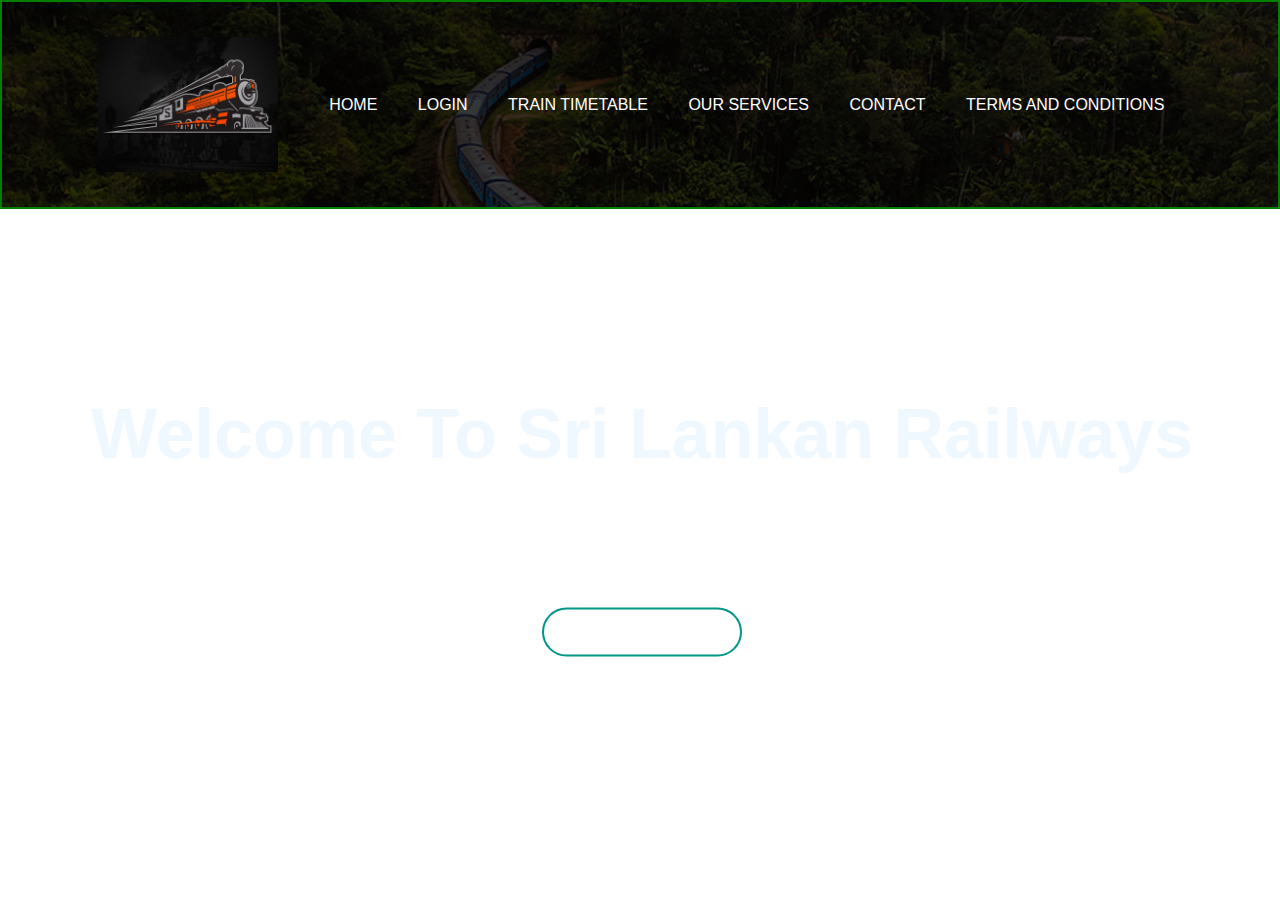
<file: Train ticket 2/index.html>
<!DOCTYPE html>

<head>
	<meta charset="UTF-8">
	<meta http-equiv="X-UA-Compatible" content="IE=edge">
	<meta name="viewport" content="width=device-width," initial-scale=1.0">
	<title>Online Train Ticket Booking System</title>
	<link rel="Stylesheet" href="style.css">
</head>

<body>
	<div class="banner">
		<div class="navbar">
			<img src="train logo.jpg" class="logo">
			<ul>
				<li><a href="index.html">Home</a></li>
				<li><a href="login.html">Login</a></li>
				<li><a href="timetable.html">Train Timetable</a></li>
				<li><a href="form.html">Our Services</a></li>
				<li><a href="#">Contact</a></li>
				<li><a href="#">Terms And Conditions</a></li>
			</ul>
		</div>

		<div class="content">
			<h1>Welcome To Sri Lankan Railways</h1>
			<h2>Online Advance Train Reservation</h2>
			<a href="reservation mini project.html"><button>Book Your ticket<span></span></button></href><a>

		</div>

	</div>
</body>

</html>
</file>
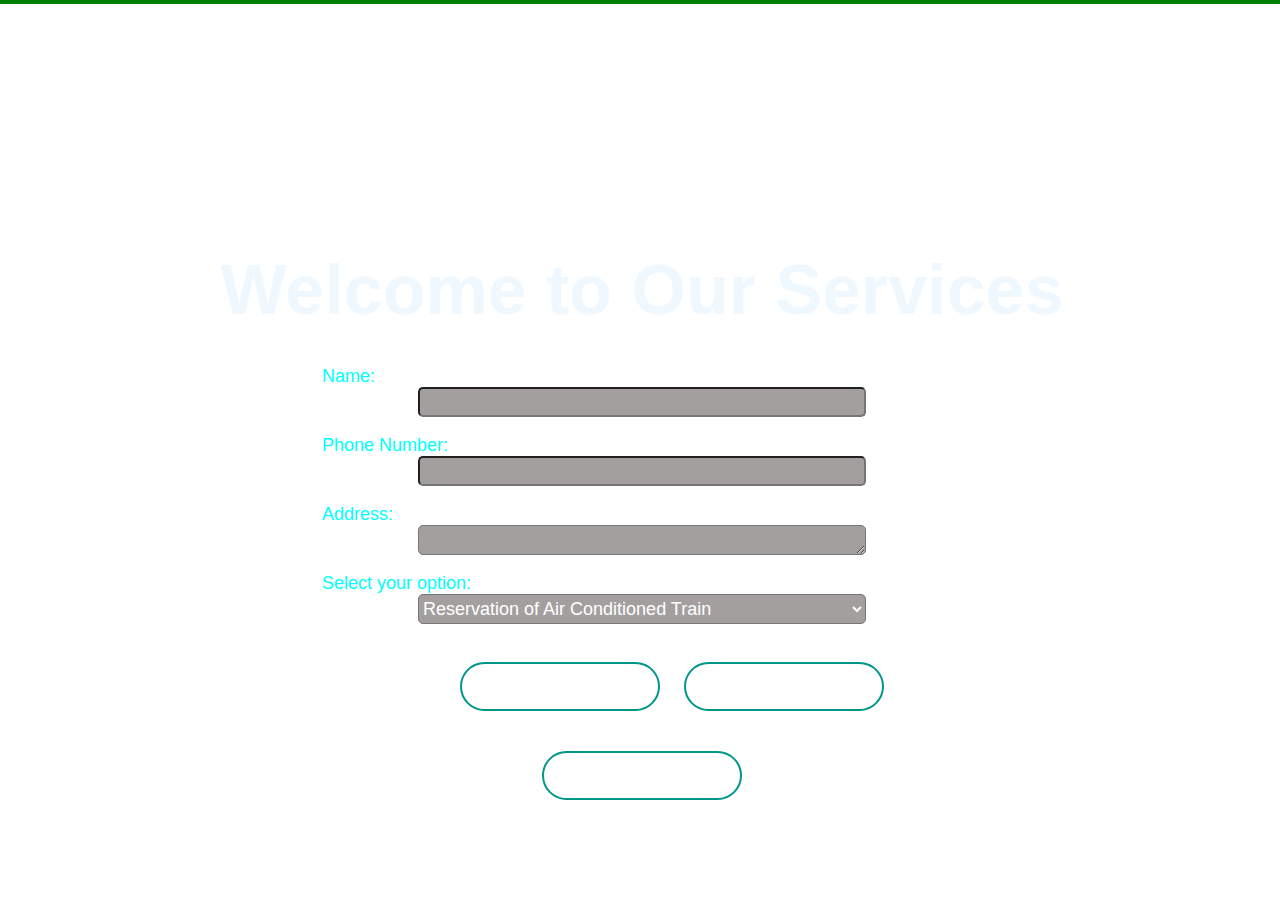
<file: Train ticket 2/form.html>
<html>

<head>
    <title>Our Services</title>
    <link rel="Stylesheet" href="style.css">
</head>

<body>
    <div class="banner">
        <div class="content">
            <h1>Welcome to Our Services</h1>
            <br><br>
            <div class="form">
                <form>
                    <label for="name">Name:</label><br>
                    <input type="text" name="Name" value=""><br><br>

                    <label for="phone number">Phone Number:</label><br>
                    <input type="number" name="phone number" value=""><br><br>

                    <label for="address">Address:</label><br>
                    <textarea name="address"></textarea><br><br>

                    <label for="selection">Select your option:</label><br>
                    <select name="dropdown">
                        <option value="Reservation of Air Conditioned Train">Reservation of Air Conditioned Train
                        </option>

                        <option value="Reservation of Seats in Intercity and other Express Trains">Reservation of Seats
                            in Intercity and other Express Trains</option>

                        <option value="Reservation of special Train">Reservation of special Train</option>

                        <option value="Reservation of a compartment of a Train">Reservation of a compartment of a Train
                        </option>

                        <option value="Reservation of Railway Holiday Resorts">Reservation of Railway Holiday Resorts
                        </option>

                        <option value="Reservation of Retiring Room or Railway Stations">Reservation of Retiring Room or
                            Railway Stations</option>

                        <option value="Displaying Advertisements as Railway Stations and other Railway Premises">
                            Displaying Advertisements as Railway Stations and other Railway Premises</option>

                        <option value="Photographing or Filming at Railway premises and the trains">Photographing or
                            Filming at Railway premises and the trains</option>

                        <option value="Railway premises for Business Purposes">Railway premises for Business Purposes
                        </option>

                        <option value="Issuing Railway Seasons Tickets">Issuing Railway Seasons Tickets</option>

                        <option value="Search Train Schedule">Search Train Schedule</option>

                        <option value="Online Reservation of Train Seats">Online Reservation of Train Seats</option>
                    </select>
                    <br><br>

                    <button class="button" type="submit"><span></span>submit</button>
                    <button class="button" type="reset"><span></span>Reset</button>

                </form>
            </div>
            <a href="train.html"><button class="button"><span></span>
                    Go to Our services Page</button></a>
        </div>
</body>

</html>
</file>
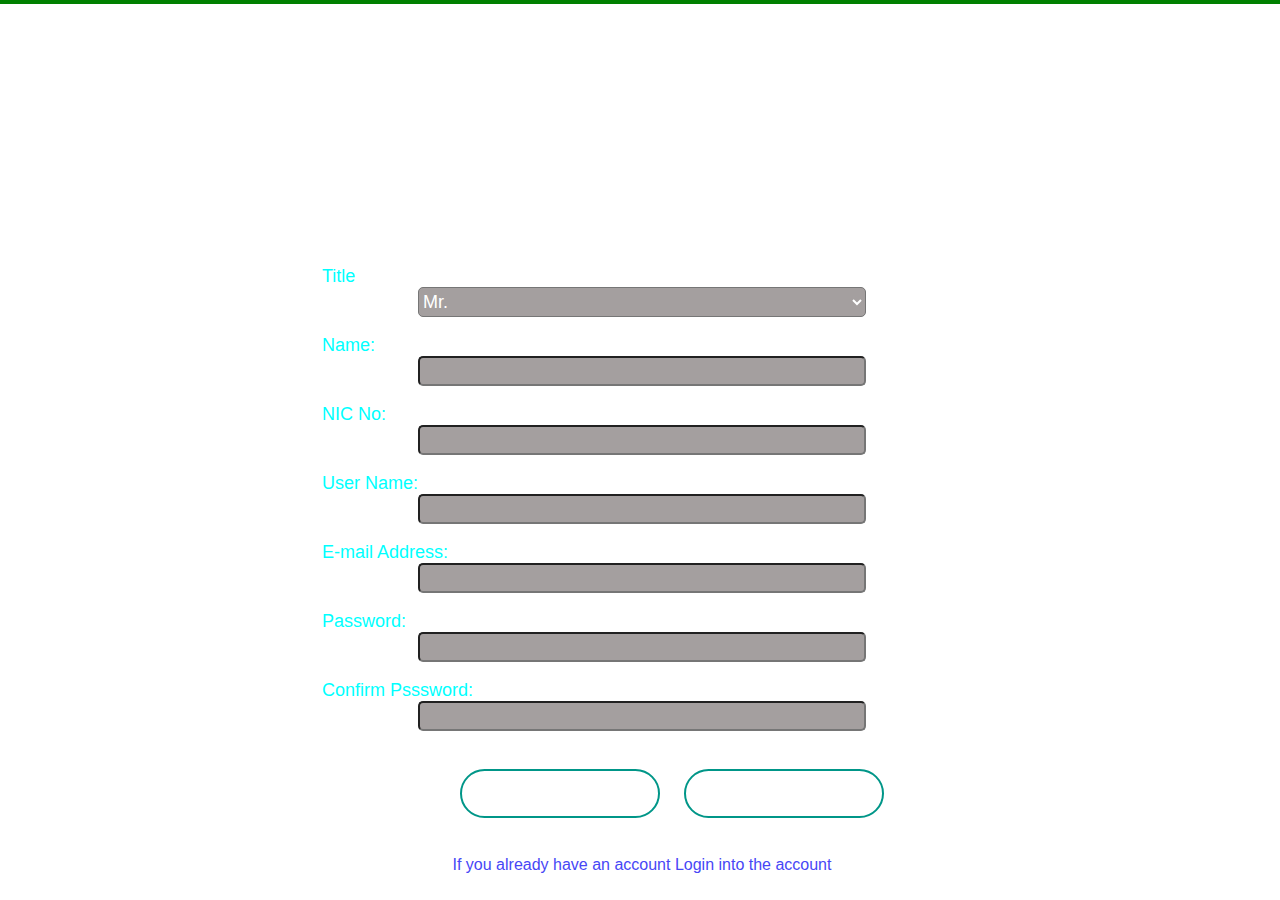
<file: Train ticket 2/login.html>
<html>

<head <meta name="viewport" content="width-device-width, intial-scale=1.0">
	<meta charset="utf-8">
	<title>Sign up Form</title>
	<link rel="Stylesheet" href="style.css">
</head>

<body>
	<div class="banner">
		<div class="content">
			<h2>Create Account</h2>
			<br><br>
			<div class="form">
				<form>
					<label for="selection">Title</label><br>
					<select name="dropdown">
						<option value="Mr." selected>Mr.</option>
						<option value="Mrs.">Mrs.</option>
						<option value="Miss.">Miss.</option>
						<option value="Rer.">Rer.</option>
					</select><br><br>

					<label for="name">Name:</label><br>
					<input type="text" name="Name" value=""><br><br>

					<label for="nicno">NIC No:</label><br>
					<input type="text" name="NIC No" value=""><br><br>

					<label for="uname">User Name:</label><br>
					<input type="text" name="User Name" value=""><br><br>

					<label for="e-mail">E-mail Address:</label><br>
					<input type="email" name="E-mail Address" value=""><br><br>

					<label for="pword">Password:</label><br>
					<input type="password" name="Password" value=""><br><br>

					<label for="c-pword">Confirm Psssword:</label><br>
					<input type="password" name="Confirm Psssword" value="">
					<br><br>


					<button class="button" type="submit"><span></span>submit</button>
					<button class="button" type="reset"><span></span>Reset</button>
					<br><br>
			</div>

			<p class="form__text">
				<a class="form__link" href="sign up.html" id="linkCreationAccount">If you already have an account Login 
					into the account</a>
			</p>

			</form>

		</div>
</body>

</html>
</file>
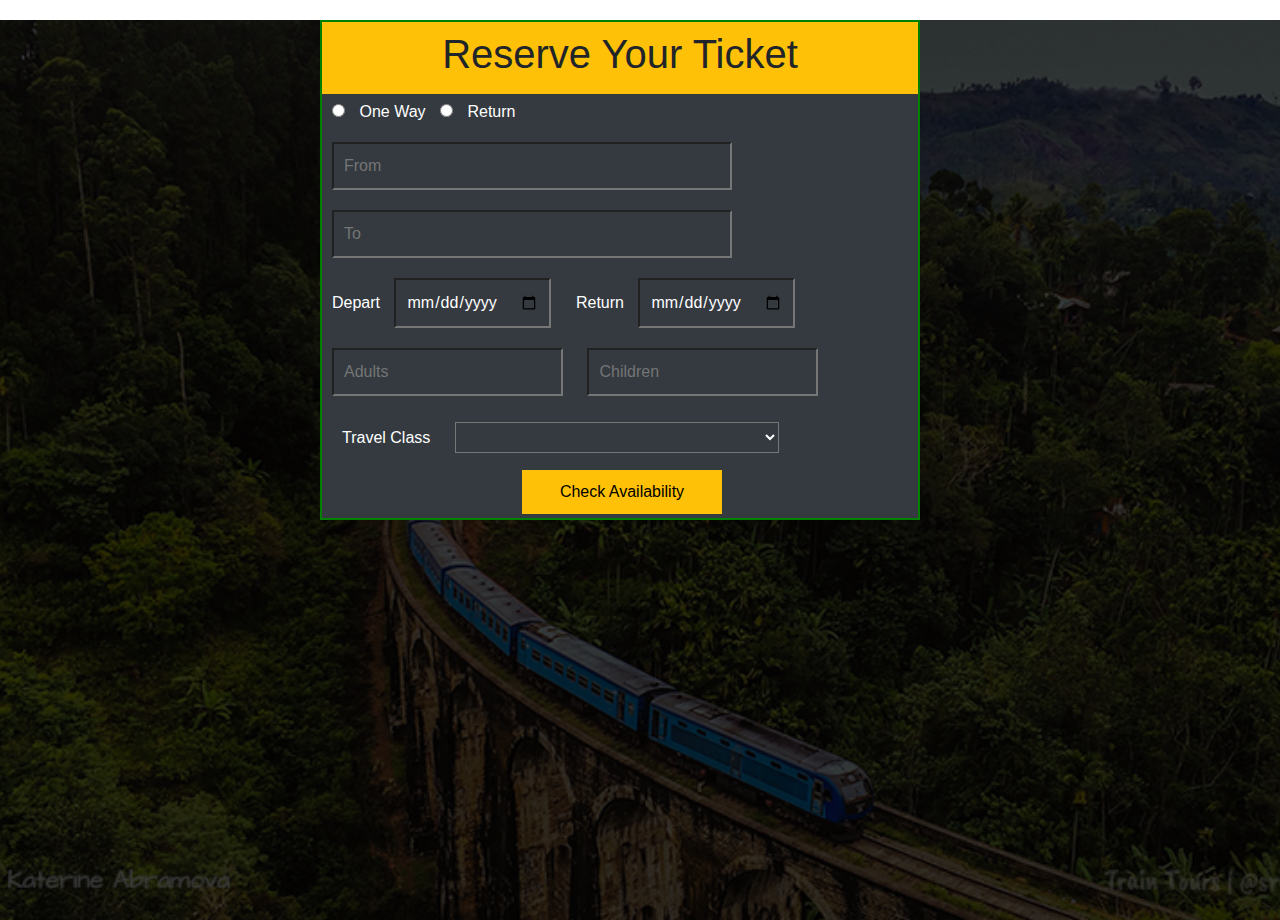
<file: Train ticket 2/reservation mini project.html>
<!DOCTYPE html>
<html lang="en">
<head>
    <meta charset="UTF-8">
    <meta name="viewport" content="width=device-width, initial-scale=1.0">
    <title>Signup Form</title>
    <link rel="Stylesheet" href="style2.css">
    <!--BOOTSTRAP LINK-->
    <link rel="stylesheet" href="https://maxcdn.bootstrapcdn.com/bootstrap/4.5.0/css/bootstrap.min.css">
</head>
<body>
    <div class="banner">
    <form>
        <div class="signup-form bg-dark">

            <div class="Signup-head bg-warning">
                <h1>Reserve Your Ticket</h1>
            </div>

            <div class="signup-content">
                <input type="radio" class="radio" name="r">
                <label class="text-white">One Way</label>
                <input type="radio" class="radio" name="r">
                <label class="text-white">Return</label>
            </div>

            <div class="signup-content2">
                <input type="text" placeholder="From" class="input bg-dark">
                <input type="text" placeholder="To" class="input bg-dark"><br>
            

            <label class="text-white" style="margin-left:10px;">Depart</label>
            <input type="date" class="tarikh bg-dark text-white">
            <label class="text-white" style="margin-left:10px;">Return</label>
            <input type="date" class="tarikh bg-dark">

            <input type="number" class="bg-dark person" placeholder="Adults">
            <input type="number" class="bg-dark person" placeholder="Children"><br>

            <label class="text-white travel">Travel Class</label>
            <select class="bg-dark text-white travel2">
                <option></option>
                <option>First Class/1A</option>
                <option>AC 2tier/2A</option>
                <option>AC 3tier/3A</option>
                <option>Executive class chair car/Economy Class</option>
                <option>AC Chair Car</option>
                <option>Sleeper Class</option>
                <option>Second Class</option>
                <option>General</option>
            </select>

            <input type="submit" value="Check Availability" class="submit-btn bg-warning">
        </div>
        </div>
    </form>
</div>
</body>
</html>
</file>
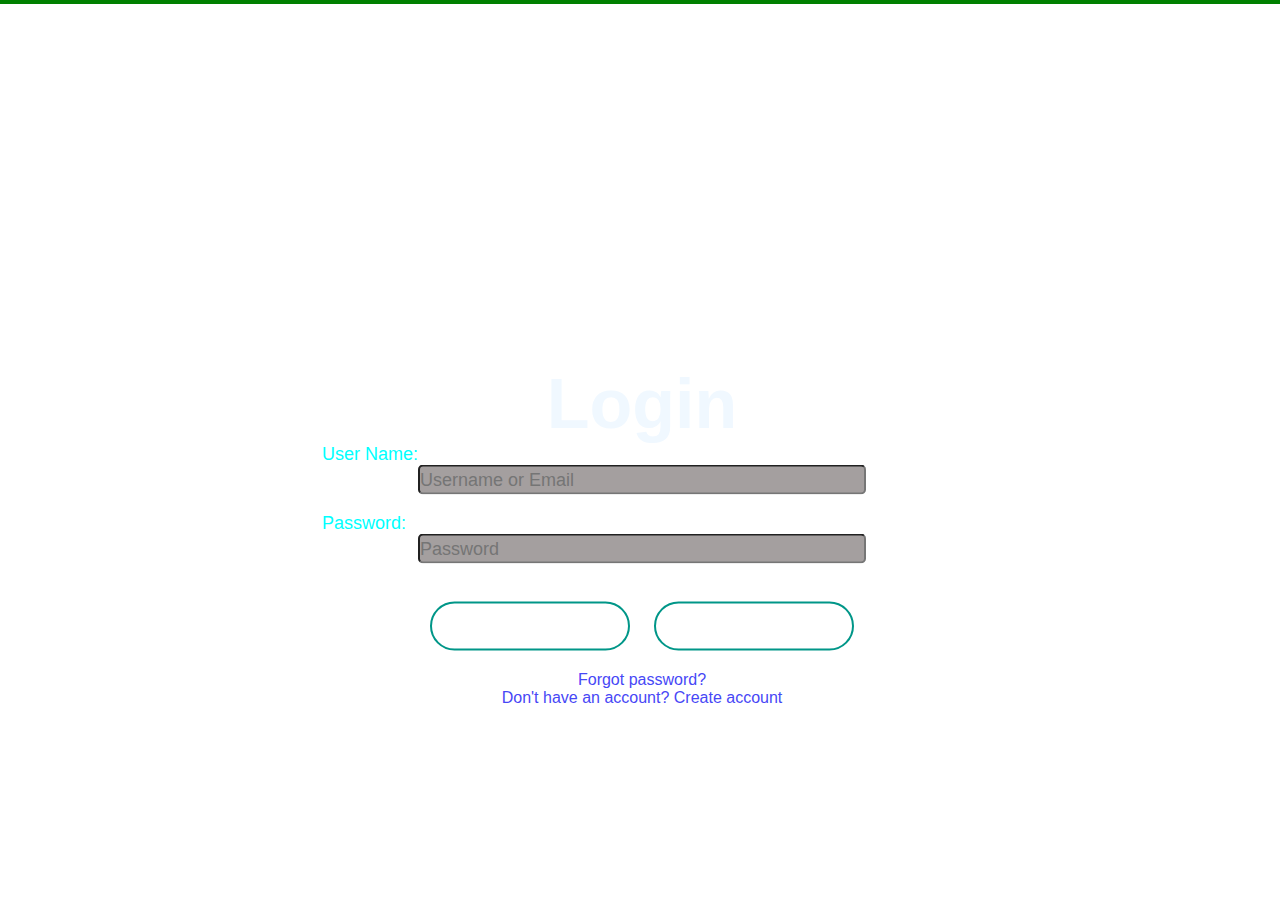
<file: Train ticket 2/sign up.html>
<html>

<head <meta name="viewport" content="width-device-width, intial-scale=1.0">
	<meta charset="utf-8">
	<title>Login form</title>
	<link rel="Stylesheet" href="style.css">
</head>

<body>
	<div class="banner">
		<div class="content">
			<h1>Login</h1>
			<div class="form">
				<form>
					<label for="name">User Name:</label><br>
					<input type="text" name="User Name or E-Mail" value="" placeholder="Username or Email"><br><br>

					<label for="password">Password:</label><br>
					<input type="password" name="User Name or E-Mail" value="" placeholder="Password"><br><br>
				</form>
			</div>

			<button class="button" type="submit"><span></span>submit</button>
			<button class="button" type="reset"><span></span>Reset</button>

			<p class="form__text">
				<a href="#" class="form__link">Forgot password?</a>
			</p>

			<p class="form__text">
				<a class="form__link" href="login.html" id="linkCreationAccount">Don't have an account? Create
					account</a>
			</p>
			</form>

		</div>
	</div>

</body>

</html>
</file>
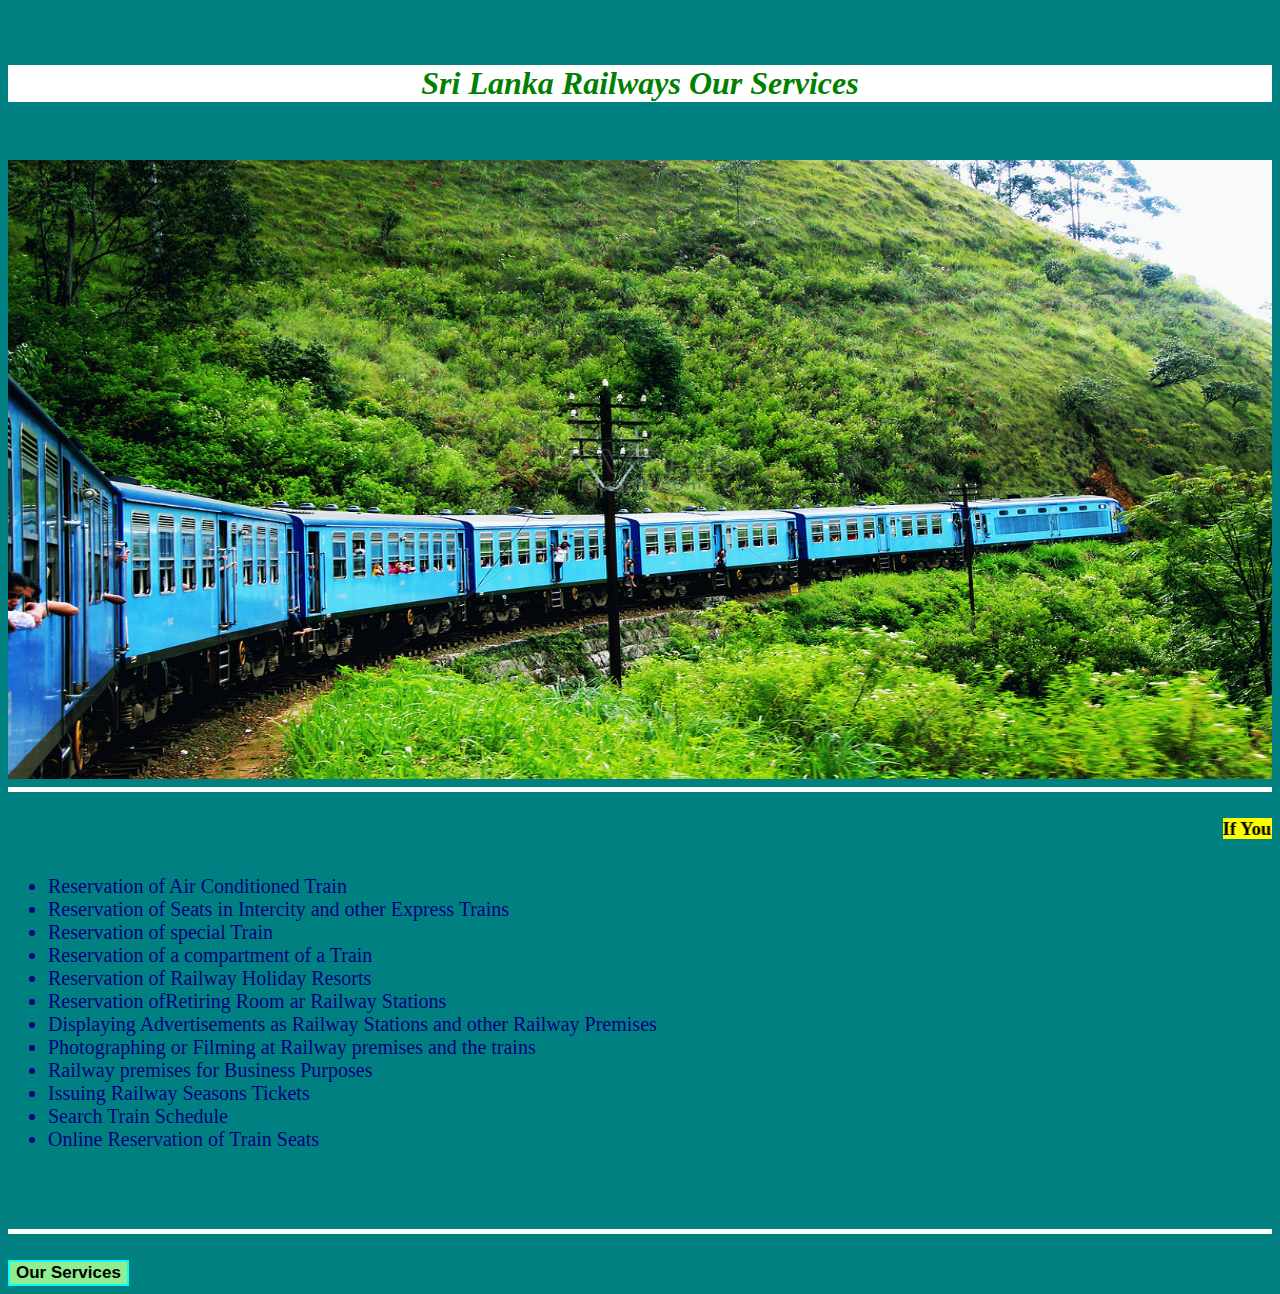
<file: Train ticket 2/train.html>
<html>

<head>
    <title>Srilanka Railways</title>
    <!-- <link rel="Stylesheet" href="style.css"> -->

    <style>
        li {
            font-size: 20px
        }



        h1 {
            color: green;
        }

        li {
            color: navy;
        }

        #main {
            position: relative;
            height: 70%;
            width: 100%;
        }

        img {
            height: 100%;
            width: 100%
        }

        .button {
            cursor: pointer;
            text-align: 0px 0px;
            color: black;
            font-weight: 700;
            font-size: 17px;
            background: lightgreen;
            border-size: 10;
            border: 2px solid aqua;
        }
    </style>

    <script>
        window.alert("welcome to our services");


    </script>

</head>

<body bgcolor="teal">
    <br><br>




    <h1 style="background-color:white;" align="center"><i>
            Sri Lanka Railways Our Services</i></h1>




    <br><br>
    <div id="main">
        <img src="5.jpg" id="slideimage">
    </div>

    <script>
        function first() {
            document.getElementById("slideimage").src = "6.jpg";
        }
        function second() {
            document.getElementById("slideimage").src = "8.jpg";
        }
        function third() {
            document.getElementById("slideimage").src = "4.jpg";
        }
        function fourth() {
            document.getElementById("slideimage").src = "5.jpg";
        }

        setInterval(first, 5000);
        setInterval(second, 6000);
        setInterval(third, 7000);
        setInterval(fourth, 8000);
    </script>

    <hr size=5 color="white">

    <marquee>
        <h3><mark>If You need our service click the button below...</mark></h3>
    </marquee>

    <ul>
        <li>Reservation of Air Conditioned Train</li>
        <li>Reservation of Seats in Intercity and other Express Trains</li>
        <li>Reservation of special Train</li>
        <li>Reservation of a compartment of a Train</li>
        <li>Reservation of Railway Holiday Resorts</li>
        <li>Reservation ofRetiring Room ar Railway Stations</li>
        <li>Displaying Advertisements as Railway Stations and other Railway Premises</li>
        <li>Photographing or Filming at Railway premises and the trains</li>
        <li>Railway premises for Business Purposes</li>
        <li>Issuing Railway Seasons Tickets</li>
        <li>Search Train Schedule</li>
        <li>Online Reservation of Train Seats</li>
    </ul>
    <br>
    <br>
    <br>


    <hr size=5 color="white">

    <br>

   
        <a href="form.html"><button class="button" onclick="window.open("")"><span></span>Our
                Services</button></a>

   


</body>




</html>
</file>
<file: Train ticket 2/style.css>
/* ----------------------------------------Home page --------------------------------------------------------*/
*{
	margin: 0;
	padding: 0;
	font-family: sans-serif;
}

.banner{
	height:auto;
	width: auto;
	background-image:linear-gradient(rgba(0,0,0,0.75),rgba(0,0,0,0.75)),url(train.jpg); 
	background-size:cover;
	background-repeat:repeat;
	background-position:center;	
	border: 2px solid green;
	
}

.navbar{
	width: 85%;
	margin: auto;
	padding: 35px 0;
	display: flex;
	align-items: center;
	justify-content: space-between;
}

.logo{
	width: 180px;
	cursor: pointer;
}

.navbar ul li{
	list-style: none;
	display: inline-block;
	margin: 0px 5px;
	position: relative; 
	padding: 7px;
	cursor: pointer;
}

.navbar ul li a{
	text-decoration: none;
	color: #fff;
	text-transform: uppercase;
	padding: 6px;
	cursor: pointer;
}

.navbar ul li::after{ 
	content: '';  
	height: 3px;
	width: 0;
	background: #009688;
	position: absolute;
	left: 0;
	bottom: -10px;
	transition: 0.5s;
}

.navbar ul li:hover::after{
	width: 100%; 
}

.content{
	width: 100%;
	position: absolute;
	top: 55%;
	transform: translateY(-50%);
	text-align: center;
	color: #fff; 
}

.content h1{
	font-size: 70px;
	margin-top: 80px;	
}

.content h2{
	font-size: 30px;
	margin-top: 80px;
}

button{
	width: 200px;
	padding: 15px 0;
	text-align: center;
	margin: 20px 10px;
	border-radius: 25px;
	font-weight: bold;
	border: 2px solid #009688;
	background: transparent;
	color: #fff;
	cursor: pointer;
	position: relative;
	overflow: hidden;
}

span{
	background: #009688;
	height: 100%;
	width: 0%;
	border-radius: 25px;
	position: absolute;
	left: 0;
	bottom: 0;
	z-index: -1;
	transition: 0.5s;
}

button:hover span{
	width: 100%;
}

button:hover{
	border: none;	
}
          /*------------------------------------- login and signup --------------------------------------*/     
form
{
	/* border: 2px solid green; */
	width: 50%;
	text-align: left;
	margin-left: 35%;
}

.form label
{
	color: aqua;
	font-size: 18px;
	font-weight: 500;
	margin-left: -20%;
}
.form input, select, textarea
{
	color: rgb(255, 255, 255);
	font-size: 18px;
	font-weight: 500;
	background-color: rgba(124, 117, 117, 0.693);
	outline: none;
	width: 70%;
	height: 30px;
	border-radius: 5px;
	margin-left: -5%;
	/* border: 2px solid green; */
}
           
.form__text{
    text-align:center;
}

.form__link{
    color:#4747f6;
    text-decoration:none;
    cursor:pointer;
	/* background-color:rgb(167, 212, 212); */
}

.form__link:hover{
    text-decoration:underline;
}	

th{
	color:aliceblue;
}

/* --------------------------------------------------------Time table------------------------------------------ */

.table1{
	padding-left:12%;
}

.table1 th{
	color:aqua;
}

.table1 tbody{
	color:white;
	text-align:center;
}

h1{
	text-align: center;
	font-size: 70px;
	margin-top: 80px;
	color:aliceblue;	
}

.table1 h2{
	text-align: center;
	color:aliceblue;
}

.table1 ul,li{
	text-align: left;
}

.logo2{
	width: 180px;
	cursor: pointer;
	padding-left:20%;
}
</file>
<file: Train ticket 2/style2.css>
/* ---------------------------------------------reservation-------------------------------------------------- */
*{
	margin: 0;
	padding: 0;
	font-family: sans-serif;
}

.banner{
	height: 100vh; /*100% of the viewport height*/
	width: 100%;
	background-image:linear-gradient(rgba(0,0,0,0.75),rgba(0,0,0,0.75)),url(train.jpg); /*creates an image consisting of a progressive transition between two or more colors along a straight line.*/
	background-size:cover;
	background-position:center;
	background-repeat:repeat;	
}

.signup-form{
    height:500px;
    width:600px;
    /* margin: auto; */
    margin-left:25%;
    margin-top:20px;
    border: 2px solid green;
}

.Signup-head{
    padding:8px;
    text-align:center;
}
.signup-content .radio{
    margin:10px 10px;
}
.signup-content2 .input{
    width:400px;
    padding:10px;
    margin:10px;
    color:#fff;
}
.signup-content2 .tarikh{
    margin:10px;
    padding:10px;
    color:#fff;
}
.signup-content2  .person{
    padding:10px;
    margin:10px;
    color:#fff;
}
.signup-content2 .travel{
    margin:20px 20px;
}
.signup-content2 .travel2{
    padding:5px;
}
.signup-content2 .submit-btn{
    border:none;
    outline:none;
    width:200px;
    padding:10px;
    margin-left:200px;
}
</file>
